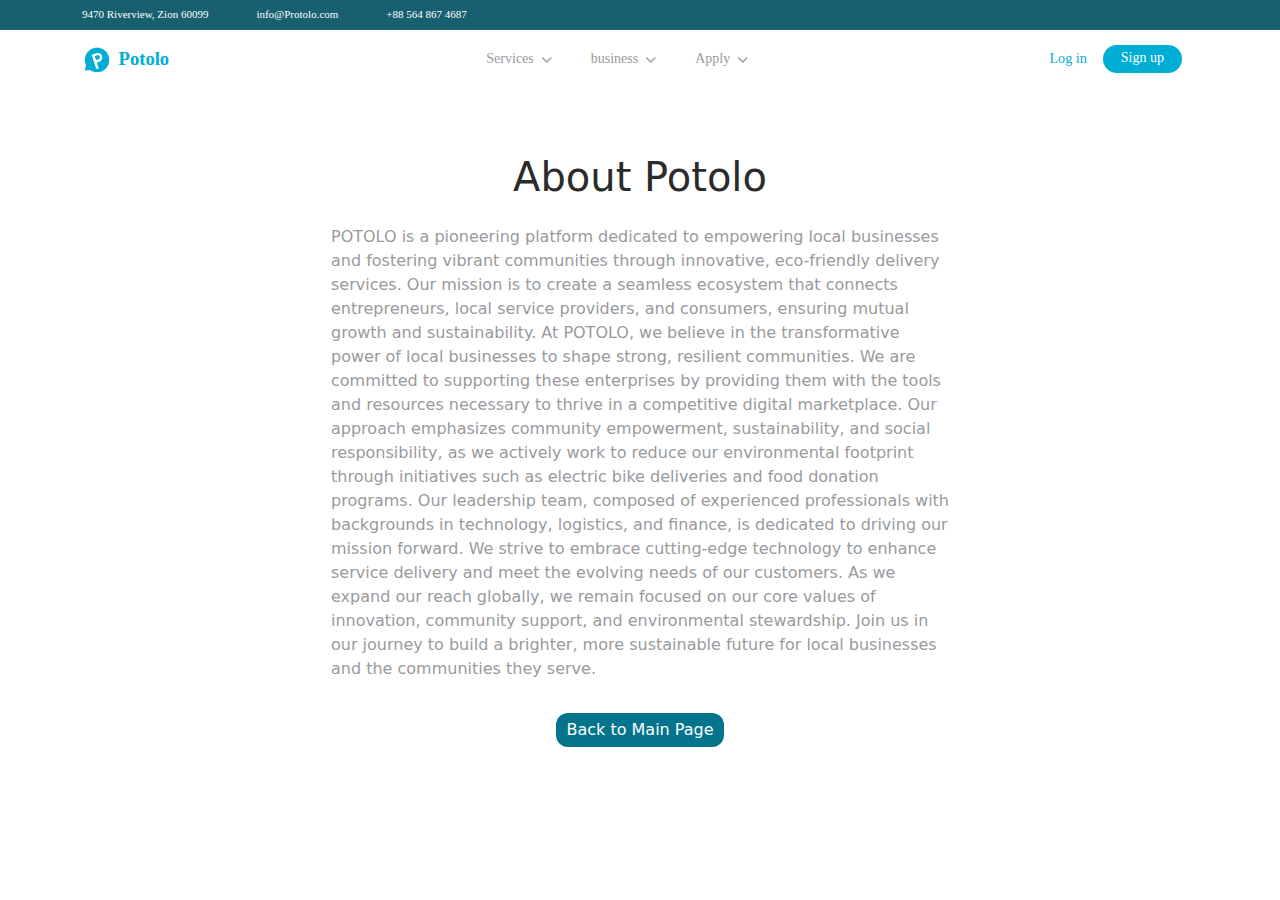
<file: nextpage.html>
<!doctype html>
<html lang="en">
  <head>
    <meta charset="utf-8">
    <meta name="viewport" content="width=device-width, initial-scale=1">
    <title>Bootstrap demo</title>
    <link href="https://cdn.jsdelivr.net/npm/bootstrap@5.3.3/dist/css/bootstrap.min.css" rel="stylesheet" integrity="sha384-QWTKZyjpPEjISv5WaRU9OFeRpok6YctnYmDr5pNlyT2bRjXh0JMhjY6hW+ALEwIH" crossorigin="anonymous">
    <link rel="stylesheet" href="aset/css/readmore.css.css">
    <link rel="stylesheet" href="assets/css/business-header.css">
    <link rel="stylesheet" href="assets/css/business-body.css">
  
  </head>
  <body>
     <!-- header-section started here -->
     <div class="stiky-top ">
      <div class="container">
          <div class="d-flex gap-5 py-2">
              <a class="stiky-top-item" href="#">
                  9470 Riverview, Zion 60099
              </a>
              <a class="stiky-top-item" href="#">
                  info@Protolo.com
              </a>
              <a class="stiky-top-item" href="#">
                  +88 564 867 4687
              </a>
          </div>
      </div>
  </div>

  <div class="">


    <nav class=" navbar navbar-expand-lg bg-body-tertiary pb-4" style="background: transparent !important;">
        <div class="container">
            <!-- Logo on the left -->
            <!-- <a class="navbar-brand" href="#">Navbar scroll</a> -->
            <a class="navbar-brand" href="#">
                <div class="d-flex align-items-center gap-2">
                    <img class="img-fluid logo-img" src="./assets/business-section-images/logo-img.png">
                    <p class="logo-name mb-0">Potolo</p>
                </div>
            </a>


            <!-- Navbar toggler for smaller screens -->
            <button class="navbar-toggler" type="button" data-bs-toggle="collapse" data-bs-target="#navbarScroll" aria-controls="navbarScroll" aria-expanded="false" aria-label="Toggle navigation">
                <span class="navbar-toggler-icon"></span>
            </button>

            <!-- Center the navbar items -->
            <div class="collapse navbar-collapse justify-content-center" id="navbarScroll">
                <ul class="navbar-nav my-2 my-lg-0 navbar-nav-scroll" style="--bs-scroll-height: 100px; gap: 23px;">
                    <li class="nav-item dropdown">
                        <a class="nav-link dropdown-toggle list-colorr d-flex align-items-center" href="#" role="button" data-bs-toggle="dropdown" aria-expanded="false">
                            Services
                            <div class="ms-1">
                                <svg width="10" height="6" viewBox="0 0 11 6" fill="none" xmlns="http://www.w3.org/2000/svg" class="ms-1 dropdown-icon">
                                    <path d="M5.25994 6C5.0713 6 4.88268 5.92797 4.73885 5.78422L0.212998 1.25832C-0.0749056 0.970413 -0.0749056 0.503627 0.212998 0.21584C0.500785 -0.0719468 0.967478 -0.0719468 1.2554 0.21584L5.25994 4.22061L9.2645 0.21598C9.5524 -0.0718069 10.019 -0.0718069 10.3068 0.21598C10.5949 0.503767 10.5949 0.970553 10.3068 1.25846L5.78103 5.78436C5.63713 5.92814 5.44851 6 5.25994 6Z" fill="#999A9D"></path>
                                </svg>
                            </div>
                        </a>
                        <ul class="dropdown-menu">
                            <li><a class="dropdown-item" href="#">Action</a></li>
                            <li><a class="dropdown-item" href="#">Another action</a></li>
                            <li>
                                <hr class="dropdown-divider">
                            </li>
                            <li><a class="dropdown-item" href="#">Something else here</a></li>
                        </ul>
                    </li>

                    <li class="nav-item dropdown">
                        <a class="nav-link dropdown-toggle list-colorr d-flex align-items-center" href="#" role="button" data-bs-toggle="dropdown" aria-expanded="false">
                            business
                            <div class="ms-1">
                                <svg width="10" height="6" viewBox="0 0 11 6" fill="none" xmlns="http://www.w3.org/2000/svg" class="ms-1 dropdown-icon">
                                    <path d="M5.25994 6C5.0713 6 4.88268 5.92797 4.73885 5.78422L0.212998 1.25832C-0.0749056 0.970413 -0.0749056 0.503627 0.212998 0.21584C0.500785 -0.0719468 0.967478 -0.0719468 1.2554 0.21584L5.25994 4.22061L9.2645 0.21598C9.5524 -0.0718069 10.019 -0.0718069 10.3068 0.21598C10.5949 0.503767 10.5949 0.970553 10.3068 1.25846L5.78103 5.78436C5.63713 5.92814 5.44851 6 5.25994 6Z" fill="#999A9D"></path>
                                </svg>
                            </div>
                        </a>
                        <ul class="dropdown-menu">
                            <li><a class="dropdown-item" href="#">Action</a></li>
                            <li><a class="dropdown-item" href="#">Another action</a></li>
                            <li>
                                <hr class="dropdown-divider">
                            </li>
                            <li><a class="dropdown-item" href="#">Something else here</a></li>
                        </ul>
                    </li>

                    <li class="nav-item dropdown">
                        <a class="nav-link dropdown-toggle list-colorr d-flex align-items-center" href="#" role="button" data-bs-toggle="dropdown" aria-expanded="false">
                            Apply
                            <div class="ms-1">
                                <svg width="10" height="6" viewBox="0 0 11 6" fill="none" xmlns="http://www.w3.org/2000/svg" class="ms-1 dropdown-icon">
                                    <path d="M5.25994 6C5.0713 6 4.88268 5.92797 4.73885 5.78422L0.212998 1.25832C-0.0749056 0.970413 -0.0749056 0.503627 0.212998 0.21584C0.500785 -0.0719468 0.967478 -0.0719468 1.2554 0.21584L5.25994 4.22061L9.2645 0.21598C9.5524 -0.0718069 10.019 -0.0718069 10.3068 0.21598C10.5949 0.503767 10.5949 0.970553 10.3068 1.25846L5.78103 5.78436C5.63713 5.92814 5.44851 6 5.25994 6Z" fill="#999A9D"></path>
                                </svg>
                            </div>
                        </a>
                        <ul class="dropdown-menu">
                            <li><a class="dropdown-item" href="#">Action</a></li>
                            <li><a class="dropdown-item" href="#">Another action</a></li>
                            <li>
                                <hr class="dropdown-divider">
                            </li>
                            <li><a class="dropdown-item" href="#">Something else here</a></li>
                        </ul>
                    </li>


                    <!-- Search bar as a list item (only on mobile) -->
                    <li class="nav-item d-lg-none">
                        <form class="d-flex mt-2" role="search">

                            <a class="navbar-brand" href="#">
                                <div class="d-flex align-items-center gap-3">
                                    <p class="nav-login mb-0">Log in</p>
                                    <button class="nav-sign-up-btn px-3" type="submit">Sign up</button>
                                </div>
                            </a>
                        </form>
                    </li>
                </ul>
            </div>

            <!-- Search form on the right (only on larger screens) -->
            <form class="d-none d-lg-flex ms-auto" role="search">
                <a class="navbar-brand" href="#">
                    <div class="d-flex align-items-center gap-3">
                        <p class="nav-login mb-0">Log in</p>
                        <button class="nav-sign-up-btn px-3" type="submit">Sign up</button>
                    </div>
                </a>
            </form>
        </div>
    </nav>
</div>

     <!-- header-section ended here -->

    <h1 class="mt-5" style="text-align: center;"><span>About </span>  Potolo </h1>
    <div class="d-flex justify-content-center">
        <p class="p-3" style="width: 650px;">POTOLO is a pioneering platform dedicated to empowering local businesses and fostering vibrant communities through innovative, eco-friendly delivery services. Our mission is to create a seamless ecosystem that connects entrepreneurs, local service providers, and consumers, ensuring mutual growth and sustainability.
            At POTOLO, we believe in the transformative power of local businesses to shape strong, resilient communities. We are committed to supporting these enterprises by providing them with the tools and resources necessary to thrive in a competitive digital marketplace. Our approach emphasizes community empowerment, sustainability, and social responsibility, as we actively work to reduce our environmental footprint through initiatives such as electric bike deliveries and food donation programs.
            Our leadership team, composed of experienced professionals with backgrounds in technology, logistics, and finance, is dedicated to driving our mission forward. We strive to embrace cutting-edge technology to enhance service delivery and meet the evolving needs of our customers.
            As we expand our reach globally, we remain focused on our core values of innovation, community support, and environmental stewardship. Join us in our journey to build a brighter, more sustainable future for local businesses and the communities they serve.
            </p>
    </div>
            <!-- <div class="d-flex justify-content-center mb-5">
            <a href="./eco-actions.html">    <button type="button" class="back-butn">Back to Main Page</button>
            </a>
            </div> -->
            <div class="d-flex justify-content-center mb-5">
                <a href="nextpage.html">
                    <button type="button" class="back-butn">Back to Main Page</button>
                </a>
            </div>
            
    <script src="https://cdn.jsdelivr.net/npm/bootstrap@5.3.3/dist/js/bootstrap.bundle.min.js" integrity="sha384-YvpcrYf0tY3lHB60NNkmXc5s9fDVZLESaAA55NDzOxhy9GkcIdslK1eN7N6jIeHz" crossorigin="anonymous"></script>
  </body>
</html>
</file>
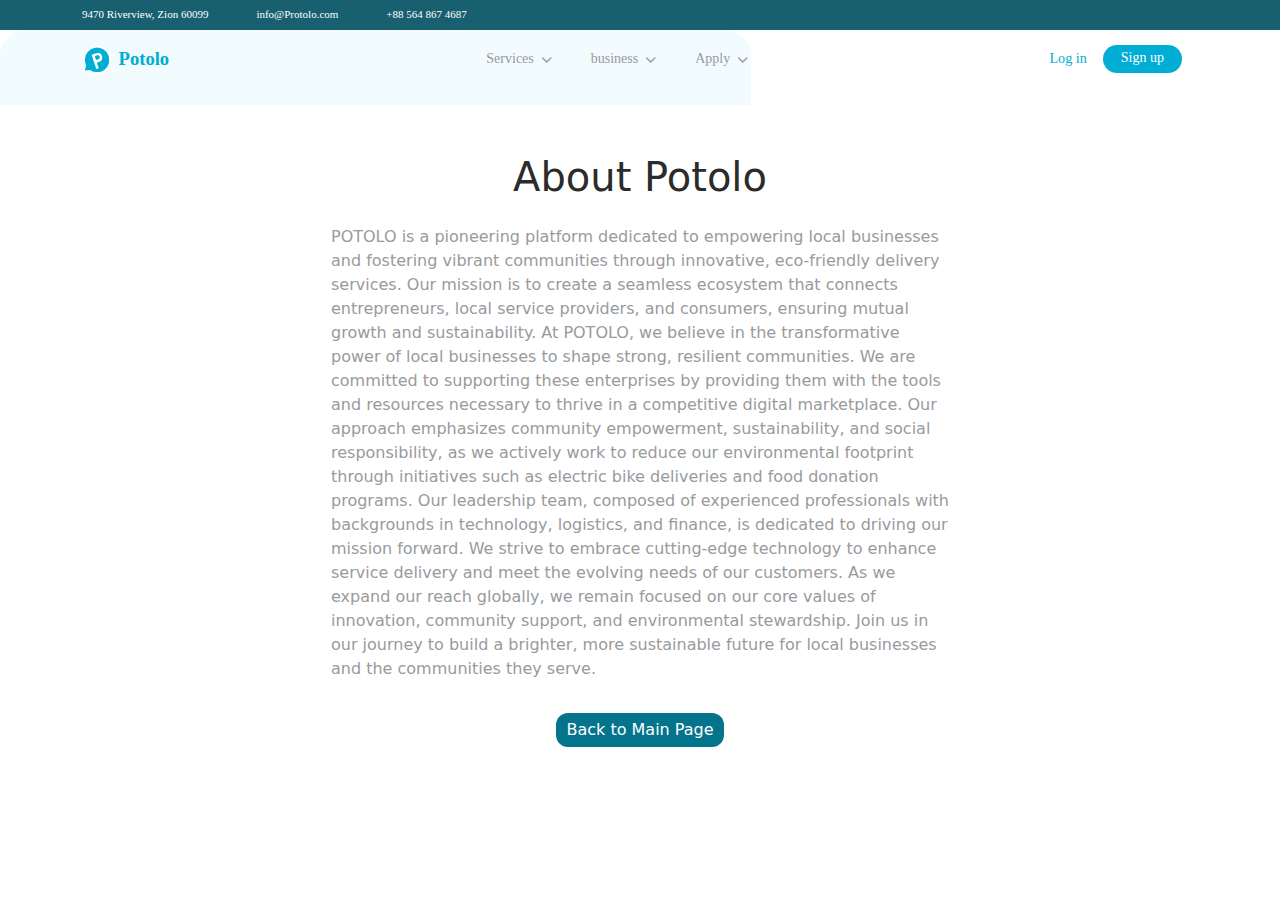
<file: readmore.html.html>
<!doctype html>
<html lang="en">
  <head>
    <meta charset="utf-8">
    <meta name="viewport" content="width=device-width, initial-scale=1">
    <title>Bootstrap demo</title>
    <link href="https://cdn.jsdelivr.net/npm/bootstrap@5.3.3/dist/css/bootstrap.min.css" rel="stylesheet" integrity="sha384-QWTKZyjpPEjISv5WaRU9OFeRpok6YctnYmDr5pNlyT2bRjXh0JMhjY6hW+ALEwIH" crossorigin="anonymous">
    <link rel="stylesheet" href="aset/css/readmore.css.css">
    <link rel="stylesheet" href="assets/css/business-header.css">
    <link rel="stylesheet" href="assets/css/business-body.css">
  
  </head>
  <body>
     <!-- header-section started here -->
     <div class="stiky-top ">
      <div class="container">
          <div class="d-flex gap-5 py-2">
              <a class="stiky-top-item" href="#">
                  9470 Riverview, Zion 60099
              </a>
              <a class="stiky-top-item" href="#">
                  info@Protolo.com
              </a>
              <a class="stiky-top-item" href="#">
                  +88 564 867 4687
              </a>
          </div>
      </div>
  </div>

  <div class="whole-bg1">


    <nav class=" navbar navbar-expand-lg bg-body-tertiary pb-4" style="background: transparent !important;">
        <div class="container">
            <!-- Logo on the left -->
            <!-- <a class="navbar-brand" href="#">Navbar scroll</a> -->
            <a class="navbar-brand" href="#">
                <div class="d-flex align-items-center gap-2">
                    <img class="img-fluid logo-img" src="./assets/business-section-images/logo-img.png">
                    <p class="logo-name mb-0">Potolo</p>
                </div>
            </a>


            <!-- Navbar toggler for smaller screens -->
            <button class="navbar-toggler" type="button" data-bs-toggle="collapse" data-bs-target="#navbarScroll" aria-controls="navbarScroll" aria-expanded="false" aria-label="Toggle navigation">
                <span class="navbar-toggler-icon"></span>
            </button>

            <!-- Center the navbar items -->
            <div class="collapse navbar-collapse justify-content-center" id="navbarScroll">
                <ul class="navbar-nav my-2 my-lg-0 navbar-nav-scroll" style="--bs-scroll-height: 100px; gap: 23px;">
                    <li class="nav-item dropdown">
                        <a class="nav-link dropdown-toggle list-colorr d-flex align-items-center" href="#" role="button" data-bs-toggle="dropdown" aria-expanded="false">
                            Services
                            <div class="ms-1">
                                <svg width="10" height="6" viewBox="0 0 11 6" fill="none" xmlns="http://www.w3.org/2000/svg" class="ms-1 dropdown-icon">
                                    <path d="M5.25994 6C5.0713 6 4.88268 5.92797 4.73885 5.78422L0.212998 1.25832C-0.0749056 0.970413 -0.0749056 0.503627 0.212998 0.21584C0.500785 -0.0719468 0.967478 -0.0719468 1.2554 0.21584L5.25994 4.22061L9.2645 0.21598C9.5524 -0.0718069 10.019 -0.0718069 10.3068 0.21598C10.5949 0.503767 10.5949 0.970553 10.3068 1.25846L5.78103 5.78436C5.63713 5.92814 5.44851 6 5.25994 6Z" fill="#999A9D"></path>
                                </svg>
                            </div>
                        </a>
                        <ul class="dropdown-menu">
                            <li><a class="dropdown-item" href="#">Action</a></li>
                            <li><a class="dropdown-item" href="#">Another action</a></li>
                            <li>
                                <hr class="dropdown-divider">
                            </li>
                            <li><a class="dropdown-item" href="#">Something else here</a></li>
                        </ul>
                    </li>

                    <li class="nav-item dropdown">
                        <a class="nav-link dropdown-toggle list-colorr d-flex align-items-center" href="#" role="button" data-bs-toggle="dropdown" aria-expanded="false">
                            business
                            <div class="ms-1">
                                <svg width="10" height="6" viewBox="0 0 11 6" fill="none" xmlns="http://www.w3.org/2000/svg" class="ms-1 dropdown-icon">
                                    <path d="M5.25994 6C5.0713 6 4.88268 5.92797 4.73885 5.78422L0.212998 1.25832C-0.0749056 0.970413 -0.0749056 0.503627 0.212998 0.21584C0.500785 -0.0719468 0.967478 -0.0719468 1.2554 0.21584L5.25994 4.22061L9.2645 0.21598C9.5524 -0.0718069 10.019 -0.0718069 10.3068 0.21598C10.5949 0.503767 10.5949 0.970553 10.3068 1.25846L5.78103 5.78436C5.63713 5.92814 5.44851 6 5.25994 6Z" fill="#999A9D"></path>
                                </svg>
                            </div>
                        </a>
                        <ul class="dropdown-menu">
                            <li><a class="dropdown-item" href="#">Action</a></li>
                            <li><a class="dropdown-item" href="#">Another action</a></li>
                            <li>
                                <hr class="dropdown-divider">
                            </li>
                            <li><a class="dropdown-item" href="#">Something else here</a></li>
                        </ul>
                    </li>

                    <li class="nav-item dropdown">
                        <a class="nav-link dropdown-toggle list-colorr d-flex align-items-center" href="#" role="button" data-bs-toggle="dropdown" aria-expanded="false">
                            Apply
                            <div class="ms-1">
                                <svg width="10" height="6" viewBox="0 0 11 6" fill="none" xmlns="http://www.w3.org/2000/svg" class="ms-1 dropdown-icon">
                                    <path d="M5.25994 6C5.0713 6 4.88268 5.92797 4.73885 5.78422L0.212998 1.25832C-0.0749056 0.970413 -0.0749056 0.503627 0.212998 0.21584C0.500785 -0.0719468 0.967478 -0.0719468 1.2554 0.21584L5.25994 4.22061L9.2645 0.21598C9.5524 -0.0718069 10.019 -0.0718069 10.3068 0.21598C10.5949 0.503767 10.5949 0.970553 10.3068 1.25846L5.78103 5.78436C5.63713 5.92814 5.44851 6 5.25994 6Z" fill="#999A9D"></path>
                                </svg>
                            </div>
                        </a>
                        <ul class="dropdown-menu">
                            <li><a class="dropdown-item" href="#">Action</a></li>
                            <li><a class="dropdown-item" href="#">Another action</a></li>
                            <li>
                                <hr class="dropdown-divider">
                            </li>
                            <li><a class="dropdown-item" href="#">Something else here</a></li>
                        </ul>
                    </li>


                    <!-- Search bar as a list item (only on mobile) -->
                    <li class="nav-item d-lg-none">
                        <form class="d-flex mt-2" role="search">

                            <a class="navbar-brand" href="#">
                                <div class="d-flex align-items-center gap-3">
                                    <p class="nav-login mb-0">Log in</p>
                                    <button class="nav-sign-up-btn px-3" type="submit">Sign up</button>
                                </div>
                            </a>
                        </form>
                    </li>
                </ul>
            </div>

            <!-- Search form on the right (only on larger screens) -->
            <form class="d-none d-lg-flex ms-auto" role="search">
                <a class="navbar-brand" href="#">
                    <div class="d-flex align-items-center gap-3">
                        <p class="nav-login mb-0">Log in</p>
                        <button class="nav-sign-up-btn px-3" type="submit">Sign up</button>
                    </div>
                </a>
            </form>
        </div>
    </nav>
</div>

     <!-- header-section ended here -->

    <h1 class="mt-5" style="text-align: center;"><span>About </span>  Potolo </h1>
    <div class="d-flex justify-content-center">
        <p class="p-3" style="width: 650px;">POTOLO is a pioneering platform dedicated to empowering local businesses and fostering vibrant communities through innovative, eco-friendly delivery services. Our mission is to create a seamless ecosystem that connects entrepreneurs, local service providers, and consumers, ensuring mutual growth and sustainability.
            At POTOLO, we believe in the transformative power of local businesses to shape strong, resilient communities. We are committed to supporting these enterprises by providing them with the tools and resources necessary to thrive in a competitive digital marketplace. Our approach emphasizes community empowerment, sustainability, and social responsibility, as we actively work to reduce our environmental footprint through initiatives such as electric bike deliveries and food donation programs.
            Our leadership team, composed of experienced professionals with backgrounds in technology, logistics, and finance, is dedicated to driving our mission forward. We strive to embrace cutting-edge technology to enhance service delivery and meet the evolving needs of our customers.
            As we expand our reach globally, we remain focused on our core values of innovation, community support, and environmental stewardship. Join us in our journey to build a brighter, more sustainable future for local businesses and the communities they serve.
            </p>
    </div>
            <div class="d-flex justify-content-center mb-5">
            <a href="./eco-actions.html">    <button type="button" class="back-butn">Back to Main Page</button>
            </a>
            </div>
    <script src="https://cdn.jsdelivr.net/npm/bootstrap@5.3.3/dist/js/bootstrap.bundle.min.js" integrity="sha384-YvpcrYf0tY3lHB60NNkmXc5s9fDVZLESaAA55NDzOxhy9GkcIdslK1eN7N6jIeHz" crossorigin="anonymous"></script>
  </body>
</html>
</file>
<file: aset/css/readmore.css.css>
*{
    margin: 0px;
    padding: 0px;
    box-sizing: border-box;
}
.back-butn{
    padding: 5px 10px ;
    background-color: #04748d;
    color: white;
    border: none;
    border-radius: 12px;
}

h1{
    font-size: 40px;
    color: #2b2b2b;
    
}
h1 span{
    font-weight: 350;
}

p{
    color: #999A9D;
}
</file>
<file: assets/css/business-header.css>
/* stiky top */
.stiky-top {
    background: #186070;

}

@media (max-width: 410px) {
    .stiky-top-item {
        font-size: 7.6px !important;
    }
}



.stiky-top-item {
    color: #FFFFFF;
    font-family: "Ubuntu";
    font-size: 11px;
    font-weight: 400;
    line-height: 13.79px;
    text-decoration: none;

}

/* navbar */
.logo-img {
    width: 28.53px;
    height: 28.51px;
}

.logo-name {
    color: #00ADD4;
    font-family: "Urbanist";
    font-size: 18.61px;
    font-weight: 600;
    line-height: 32.98px;
}

.list-colorr {
    font-family: Open Sans;
    font-size: 14px;
    font-weight: 400;
    line-height: 21.79px;
    color: #999A9D;


}

.list-colorr:hover,
.list-colorr:focus,
.navbar-nav .nav-link.active,
.navbar-nav .nav-link.show {
    color: #00ADD4;
}

/* .navbar-nav .nav-link.active, .navbar-nav .nav-link.show {
    color: var(--bs-navbar-active-color);
} */
.dropdown-toggle::after {
    display: none;
}

/* Style the custom dropdown icon */
.dropdown-icon {
    transition: transform 0.2s ease-in-out;
}

/* Rotate the icon when dropdown is open */
.show .dropdown-icon {
    transform: rotate(180deg);
}

/* Adjust spacing if needed */
.nav-link {
    padding-right: 0.5rem;
}

.nav-login {
    font-family: "Open Sans";
    font-size: 14.2px;
    font-weight: 400;
    line-height: 21.79px;
    color: #00ADD4;
}

.nav-sign-up-btn {
    border-radius: 22px;
    background: #00ADD4;
    color: white;
    border-color: transparent;
    font-size: 14px;
    font-weight: 400;
    line-height: 21.79px;
    padding-top: 0px;
    padding-bottom: 2px;
    font-family: "Open Sans";
    padding-inline: 12px;
}

/* navbar end */

/* .nav-tabs .nav-link-blue {
    font-family: "Open Sans";
    font-size: 14px;
    font-weight: 400;
    line-height: 21.79px;
    color:  #999A9D;
    border: none;
    background: transparent;
}

.nav-tabs .nav-link-blue.active {
font-size: 14px;
font-weight: 600;
line-height: 21.79px;
    color: #00ADD4;
    border-bottom: 3px solid #00ADD4; 
    border-radius: 0; 
    border: none;
    background: transparent;
} */



/* footer start */
.bg-ft {
    background: #F8F9FA;

}

.ft1 {
    font-family: "Open Sans";
    font-size: 14px;
    font-weight: 400;
    line-height: 24px;
    color: #999A9D;
}

.ft2 {
    font-family: "Open Sans";
    font-size: 14px;
    font-weight: 400;
    line-height: 24px;
    color: #283646;
}

.ft-service-h {
    color: #00ADD4;
    font-family: "Open Sans";
    font-size: 15px;
    font-weight: 700;
    line-height: 22px;
}

.email-hd {
    color: #77808B;
    font-family: "Open Sans";
    font-size: 14px;
    font-weight: 400;
    line-height: 24px;
}

.field-email {
    width: 238px !important;
    border-radius: 10px !important;
    background: #FFFFFF !important;
    border: 1px solid #76AEFF !important;
}

.field-email {
    font-size: 10px;
    padding: 17px 12px;
}

.field-email::placeholder {
    font-size: 10.5px;
    color: #999;
    opacity: 1;
}

.subscribe-btn {
    font-size: 12.2px;
    font-weight: 500;
    line-height: 21px;
    padding: 9.5px 44px 9.5px 44px;
    border-radius: 10px;
    background: #00ADD4;
    color: white;
    border: none;
}

.ecllipse-cyan {
    width: 40px;
    height: 40px;
    background: #00ADD4;
    border-radius: 50%;
    display: flex;
    justify-content: center;
    align-items: center;
    color: #FFFFFF;
    font-family: "Roboto";
    font-size: 14px;
    font-weight: 700;
    line-height: 24px;
}

/* footer end */
</file>
<file: assets/css/business-body.css>
/* Default Styles for All Tabs */
.nav-tabs .nav-link-blue {
    margin-bottom: 0px;
    font-family: 'Open Sans', sans-serif;
    font-size: 14px;
    font-weight: 400;
    line-height: 21.79px;
    text-align: left;
    color: #999A9D;
    border: none;
    /* Remove all borders */
    border-bottom: 3px solid transparent;
    /* Invisible border to prevent jumping */
    background-color: transparent;
    /* No background */
}

/* Hover Effect */
.nav-tabs .nav-link-blue:hover {
    color: #00ADD4;
    /* Optional hover color */
    border-bottom: 3px solid transparent;
    /* Keeps hover without shifting layout */
}

/* Active Tab Styles */
.nav-tabs .nav-link-blue.active {
    font-size: 14px;
    font-weight: 600;

    color: #00ADD4;
    /* Change text color for active tab */
    border-bottom: 3px solid #00ADD4;
    /* Add a 3px solid bottom border */
    background-color: transparent;
    /* Keep background transparent */
}

/* Remove button outline on focus */
.nav-tabs .nav-link-blue:focus {
    box-shadow: none;
}

/* hero section */
.whole-bg1 {
    position: relative;
}

.whole-bg1::before {
    content: '';
    position: absolute;
    top: 0;
    left: 0;
    height: 100%;
    width: 58.7%; /* This will cover half the container */
    background-color: #00ADD40D; /* Your color */
    border-top-right-radius: 26px;
    border-top-left-radius: 26px; 
    z-index: -1; /* Ensure it stays behind the content */
}
.whole-bg2 {
    background: linear-gradient(to right, #00ADD40D 58.7%, transparent 50%) !important;
}

.about-potolo-h {
    color: #2B2B2B;
    font-family: "Open Sans";
    font-size: 44px;
    font-weight: 400;
    line-height: 68.09px;
}

.about-potolo-h1 {

    font-weight: 600;
    color: #00ADD4;

}

.about-potolo-detail {
    color: #999A9D;
    font-size: 15px;
    font-weight: 400;
    line-height: 21.79px;
}

.lrn-btn1 {

    padding: 11px 18px;
    border-radius: 20px;
    background: #00ADD4;
    color: white;
    font-family: Open Sans;
    font-size: 16px;
    font-weight: 400;
    line-height: 24.51px;

}

.lrn-btn1:hover {

    padding: 11px 18px;
    border-radius: 20px;
    background: #00ADD4;
    color: white;
    font-family: Open Sans;
    font-size: 16px;
    font-weight: 400;
    line-height: 24.51px;

}

.lrn-btn1 {

    padding: 11px 18px;
    border-radius: 20px;
    background: #00ADD4;
    color: white;
    font-family: Open Sans;
    font-size: 16px;
    font-weight: 400;
    line-height: 24.51px;

}

/* vision */
.vision-h {
    font-family: "Inter";
    font-size: 26px;
    font-weight: 400;
    line-height: 36.31px;
    color: #2B2B2B;
}

.vision-h1 {
    font-family: "Inter";
    font-size: 26px;
    font-weight: 600;
    line-height: 36.31px;
    color: #00ADD4;
}

.vision-p {
    font-family: "Open Sans";
    font-size: 16px;
    font-weight: 400;
    line-height: 24.51px;
    color: #999A9D;
}

.lrn-btn {
    background-color: transparent;
    color: #00ADD4;
    font-family: "Open Sans";
    font-size: 16px;
    font-weight: 400;
    line-height: 24.51px;
    border: none;
    padding-left: 0px;

}

.lrn-btn:hover {
    background-color: transparent;
    color: #00ADD4;
    font-family: "Open Sans";
    font-size: 16px;
    font-weight: 400;
    line-height: 24.51px;
    border: 2px solid #00ADD4;
    padding: 11px 18px;
    border-radius: 20px;
   

}


.vision-image-container {
    position: relative;
    max-width: 100%;
    height: auto;
}

.image1-vision {
    width: 100%;
    max-width: 289.35px;
    height: auto;
}

.image2-vision {
    width: 100%;
    max-width: 305.91px;
    position: absolute;
    top: 277px;
    right: 254px;
}

.image3-vision {
    width: 100%;
    max-width: 242.82px;
    position: absolute;
    top: 216px;
    left: 213px;
    height: auto;
}

@media (max-width: 1227px) {
    .image2-vision {
        top: 250px;
        left: -23px;
        max-width: 246.91px;
    }

    .image3-vision {
        width: 100%;
        max-width: 202.82px;
        position: absolute;
        top: 216px;
        left: 186px;
        height: auto;
    }
}

@media (max-width: 992px) {
    .resp992 {
        margin-top: 226px !important;
    }

    .vision-image-container {
        display: flex;
        justify-content: center;
    }

    .image3-vision {

        max-width: 202.82px;
        top: 216px;
        left: 408px;
    }

    .image2-vision {
        top: 276px;
        left: 151px;
        max-width: 296.91px;
    }
}

@media (max-width: 768px) {
    .image2-vision {
        top: 274px;
        left: 63px;
        max-width: 296.91px;
    }

    .image3-vision {
        max-width: 202.82px;
        top: 216px;
        left: 319px;
    }

   
}

@media (max-width: 589px) {
    .resp992 {
        margin-top: 156px !important;
    }

    .image1-vision {
        width: 100%;
        max-width: 220.35px;
        height: auto;
    }

    .image2-vision {
        top: 211px;
        left: 67px;
        max-width: 238.91px;
    }

    .image3-vision {
        max-width: 163.82px;
        top: 166px;
        left: 295px;
    }

}

@media (max-width: 482px) {
    .image2-vision {
        top: 211px;
        left: 50px !important;
        max-width: 238.91px;
    }

    .image3-vision {
        max-width: 163.82px;
        top: 166px ;
        left: 251px !important;
    }
}

@media (max-width: 438px) {
    .image2-vision {
        top: 211px;
        left: 15px !important;
        max-width: 238.91px;
    }

    .image3-vision {
        max-width: 163.82px;
        top: 166px ;
        left: 200px !important;
    }
}

@media (max-width: 400px) {
    .image2-vision {
        top: 211px;
        left: 3px;
        max-width: 210.91px;
    }

    .image1-vision {
        width: 100%;
        max-width: 220.35px !important;
        height: auto;
    }

    .image3-vision {
        max-width: 123.82px;
        top: 196px;
        left: 211px;
    }
}

@media (max-width: 350px) {
    .image3-vision {
        max-width: 125.82px;
        top: 164px;
        left: 150px !important;
    }

    .image1-vision {
        width: 100%;
        max-width: 202.35px !important;
        height: auto;
    }
    .image2-vision {
        top: 189px;
        left: 1px;
        max-width: 210.91px;
    }
}




/* .vision-image-container {
    position: relative;
    width: 100%;
    height: 100vh;
    overflow: hidden;
}

.image-v {
    position: absolute;
    width: 100%;
    height: auto;
}

.image1-vision {
    top: 0;
    left: 40px;
}

.image2-vision {
    top: 300px;
    left: 0px;
}

.image3-vision {
    top: 233px;
    left: 281px;
} */



/* our commitment */

.comit-img {

    max-width: 500px;
    height: 465px;
    width: 100%;
    /* height: auto; */
    border-right: 3.81px solid #00ADD4;
    border-radius: 7.62px;
    box-shadow: 0px 5.51px 11.82px 0px #42A8C324;

}

/* meet our team */

.meet-team-bg {
    background: #F2FBFD;
}

.carousel-container {
    /* overflow: hidden; */
    position: relative;
    width: 100%;
    /* padding: 20px 0; */
    /* padding: 62px 0 0 0; */
}

/* .carousel-track {
    display: flex;
    transition: transform 0.3s ease-in-out;
    gap: 45px;
} */
.carousel-track {
    display: flex;
    gap: 48px;
    overflow-x: auto;
    scroll-behavior: smooth;
    -ms-overflow-style: none;
    scrollbar-width: none;
}

.carousel-track::-webkit-scrollbar {
    display: none;
    /* Hide scrollbar */
}

.carousel-card {
    flex: 0 0 auto;
}

.meet-img1 {
    width: 95px;
    height: 95px;
    border: 1.72px solid #00ADD4 !important;
    border-radius: 50%;
}

.card-meet {
    width: 325px;
    background: #FFFFFF;
    border-top: 1.6px solid #00ADD4;
    border-radius: 10px;
    gap: 12px;
    box-shadow: 0 4px 6px rgba(0, 0, 0, 0.1);
    overflow: visible;
    margin-top: 50px;
}

.card-meet-title {
    font-family: "Open Sans", sans-serif;
    font-size: 16px;
    font-weight: 400;
    line-height: 24.51px;
    color: #000000;
}

.card-meet-p {
    font-family: "Open Sans", sans-serif;
    font-size: 16px;
    font-weight: 400;
    line-height: 24.51px;
    text-align: center;
    color: #00ADD4;
}

.card-meet-text {
    font-family: "Open Sans", sans-serif;
    font-size: 11px;
    font-weight: 400;
    line-height: 16.34px;
    text-align: center;
    color: #999A9D;
}

.carousel-button {
    position: absolute;
    top: 50%;
    transform: translateY(-50%);
    background-color: rgba(0, 173, 212, 0.7);
    color: white;
    border: none;
    padding: 10px 15px;
    cursor: pointer;
    z-index: 10;
    border-radius: 50%;
}

/* .carousel-button.prev {
    left: 10px;
}

.carousel-button.next {
    right: 10px;
} */

.carousel-button {
    display: none;
    /* Hide the buttons */
}

/* .meet-team-bg {
    background: #F2FBFD;

}

.meet-img1 {
    width: 95px; 
    height: 95px; 
    border: 1.72px solid #00ADD4 !important; 
    border-radius: 50%;
}

.card-meet {
    width: 325px; 
    background: #FFFFFF; 
    border-top: 1.6px solid #00ADD4; 
    border-radius: 10px;
    gap: 12px;
}

.card-meet-title {
    font-family: "Open Sans";
font-size: 16px;
font-weight: 400;
line-height: 24.51px;
color: #000000;
}

.card-meet-p  {
    font-family: "Open Sans";
font-size: 16px;
font-weight: 400;
line-height: 24.51px;
text-align: center;
color:  #00ADD4;
}

.card-meet-text {
    font-family: "Open Sans";
font-size: 11px;
font-weight: 400;
line-height: 16.34px;
text-align: center;
color:  #999A9D;
} */

.whole-bg {
    background-image: url('./assets/business-section-images/whole-bg.png');
    background-size: cover;
    background-repeat: no-repeat;
    background-position: 100% 100%;
    background-attachment: fixed;
}


.date-ok {
    font-family: "Open Sans";
    font-size: 13.01px;
    font-weight: 400 !important;
    line-height: 23.46px;
    color:  #999A9D;

}

.news-card-body  {
    width: 256.15px;
    border-radius: 18px;
    background: #FFFFFF;


}

.hours-ago {
    color:  #999A9D;
    font-family: "Open Sans";
font-size: 10.07px;
font-weight: 400;
line-height: 23.46px;


}

.break-news-text {
    font-family: "Open Sans";
font-size: 16.7px;
font-weight: 700;
line-height: 28.15px;
color: #118099;

}
</file>
